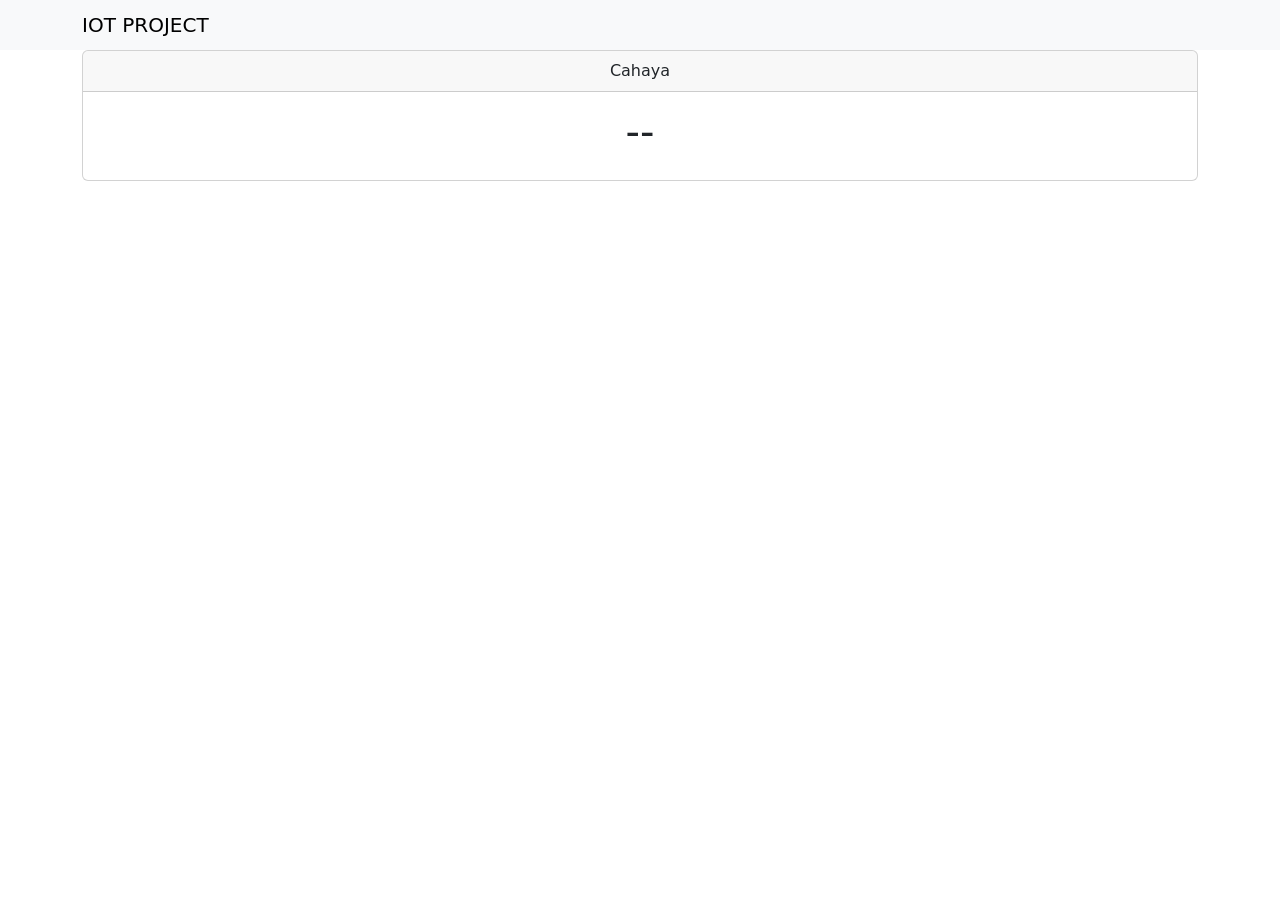
<file: index.html>
<!DOCTYPE html>
<html lang="en">
  <head>
    <meta charset="utf-8" />
    <meta name="viewport" content="width=device-width, initial-scale=1" />
    <title>Bootstrap demo</title>
    <link href="https://cdn.jsdelivr.net/npm/bootstrap@5.2.0-beta1/dist/css/bootstrap.min.css" rel="stylesheet" integrity="sha384-0evHe/X+R7YkIZDRvuzKMRqM+OrBnVFBL6DOitfPri4tjfHxaWutUpFmBp4vmVor" crossorigin="anonymous" />
    <script src="main.js"></script>
    <link rel href="style.css">
  </head>
  <body>

    <nav class="navbar bg-light">
      <div class="container">
        <span class="navbar-brand mb-0 h1">IOT PROJECT</span>
      </div>
    </nav>

    <div class="container">
      <div class="card text-center">
        <div class="card-header">Cahaya</div>
        <div class="card-body">
          <h1><span id="cahaya">--</span></h1>
        </div>
      </div>

      
    </div>

    <script src="https://cdn.jsdelivr.net/npm/bootstrap@5.2.0-beta1/dist/js/bootstrap.bundle.min.js" integrity="sha384-pprn3073KE6tl6bjs2QrFaJGz5/SUsLqktiwsUTF55Jfv3qYSDhgCecCxMW52nD2" crossorigin="anonymous"></script>
  </body>
</html>
</file>
<file: style.css>
body {
    background-image: url(1.jpg);
    background-repeat: no-repeat;
    background-attachment: fixed;
  }
</file>
